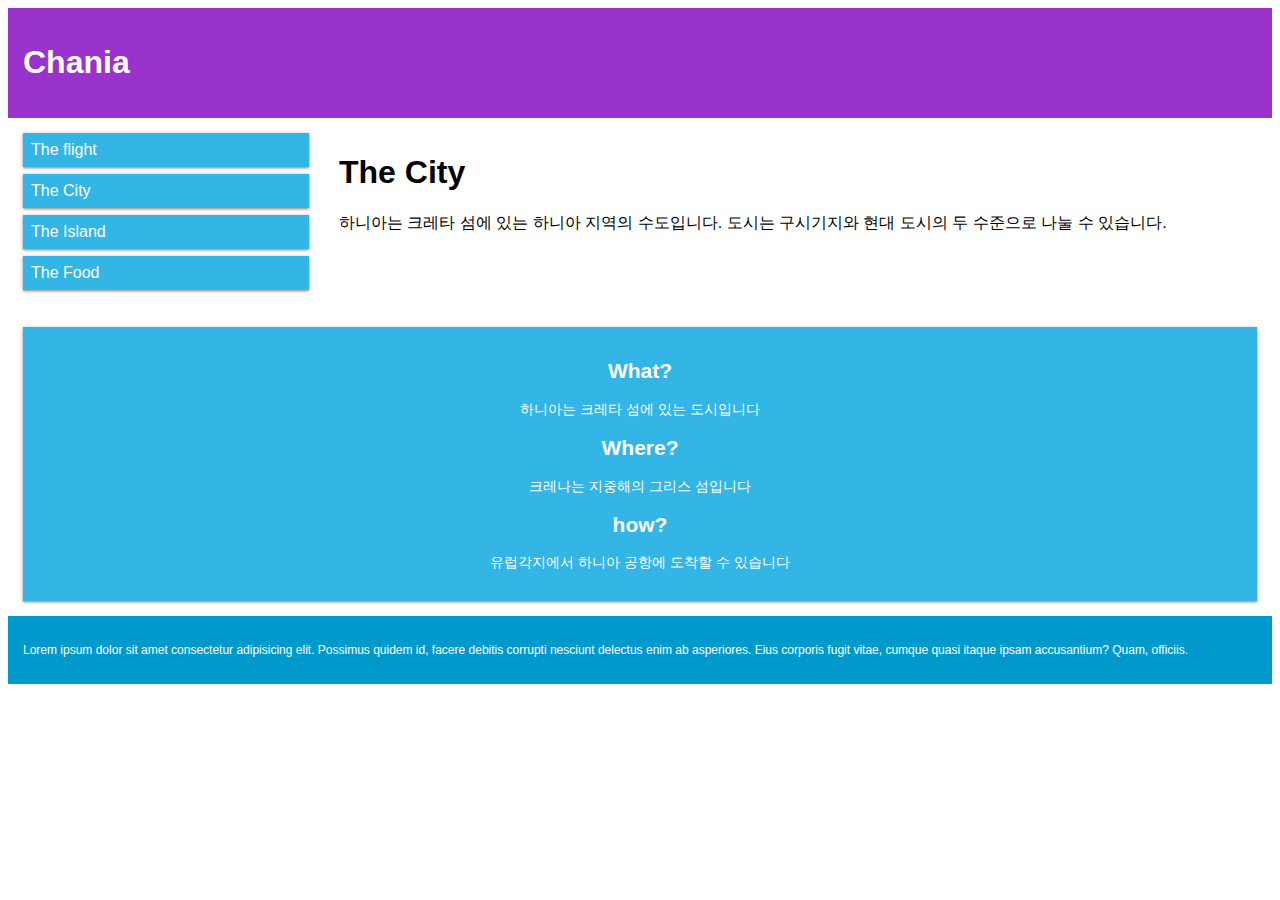
<file: breakpoint.html>
<!DOCTYPE html>
<html lang="en">
<head>
  <meta charset="UTF-8">
  <meta name="viewport" content="width=device-width, initial-scale=1.0">
  <title>breakpoint-중단점</title>
  <style>
    *{box-sizing:border-box;}
    /*클래스 이름이 col-으로 시작하는 모든 요소 선택*/
    [class*="col-"]{
      padding:15px;
    }

    body{
      font-family:Arial, "맑은 고딕";
    }

    .header{
    background-color: #93c;
    color:white;
    padding:15px;
    }

    .row{
      display: flex;
      flex-wrap: wrap;
    }

    .menu ul{
      list-style:none;
      margin:0;
      padding:0;
    }

    .menu ul li{
      padding:8px;
      margin-bottom:7px;
      background-color: #33b5e5;
      color:white;
      box-shadow:0 1px 3px rgba(0, 0, 0, 0.5);
    }

    .menu ul li:hover{background-color: #09c; cursor: pointer;}

    .aside{
      background-color: #33b5e5;
      padding:15px;
      color:white;
      text-align: center;
      font-size: 14px;
      box-shadow:0 1px 3px rgba(0, 0, 0, 0.5);
    }

    .footer{
      background-color: #09c;
      color: white;
      font-size:12px;
      padding:15px;
    }

    /*모바일 폰*/
    [class*="col-"]{width:100%;}

    /*데스크탑*/
    /*768px이상일 경우 적용 데스크탑*/
    @media only screen and (min-width:768px){
      .col-1{width:8.333%;}
      .col-2{width:16.666%;}
      .col-3{width:25%;}
      .col-4{width:33.333%;}
      .col-5{width:41.666%;}
      .col-6{width:50%;}
      .col-7{width:58.333%;}
      .col-8{width:66.666%;}
      .col-9{width:75%;}
      .col-10{width:83.333%;}
      .col-11{width:91.666%;}
      .col-12{width:100%;}
    }

    /*중단점 추가*/
    @media only screen and (min-width:600px){
      /*태블렛*/
      .col-s-1{width:8.333%;}
      .col-s-2{width:16.666%;}
      .col-s-3{width:25%;}
      .col-s-4{width:33.333%;}
      .col-s-5{width:41.666%;}
      .col-s-6{width:50%;}
      .col-s-7{width:58.333%;}
      .col-s-8{width:66.666%;}
      .col-s-9{width:75%;}
      .col-s-10{width:83.333%;}
      .col-s-11{width:91.666%;}
      .col-s-12{width:100%;}
    }
  </style>
</head>
<body>
  <div class="header">
    <h1>Chania</h1>
  </div>
  <div class="row">
    <div class="menu col-3 col-s-3">
      <ul>
        <li>The flight</li>
        <li>The City</li>
        <li>The Island</li>
        <li>The Food</li>
      </ul>
    </div>
    <div class="col-6 col-s-9">
      <h1>The City</h1>
      <p>하니아는 크레타 섬에 있는 하니아 지역의 수도입니다. 
        도시는 구시기지와 현대 도시의 두 수준으로 나눌 수 있습니다.
      </p>
    </div>
    <div class="col-3 col-s-12">
    <div class="aside">
      <h2>What?</h2>
      <p>하니아는 크레타 섬에 있는 도시입니다</p>
      <h2>Where?</h2>
      <p>크레나는 지중해의 그리스 섬입니다</p>
      <h2>how?</h2>
      <p>유럽각지에서 하니아 공항에 도착할 수 있습니다</p>
    </div>
  </div>
</div>
<div class="footer">
  <p>Lorem ipsum dolor sit amet consectetur adipisicing elit. Possimus quidem id, facere debitis corrupti nesciunt delectus enim ab asperiores. Eius corporis fugit vitae, cumque quasi itaque ipsam accusantium? Quam, officiis.</p>
</div>
</body>
</html>
</file>
